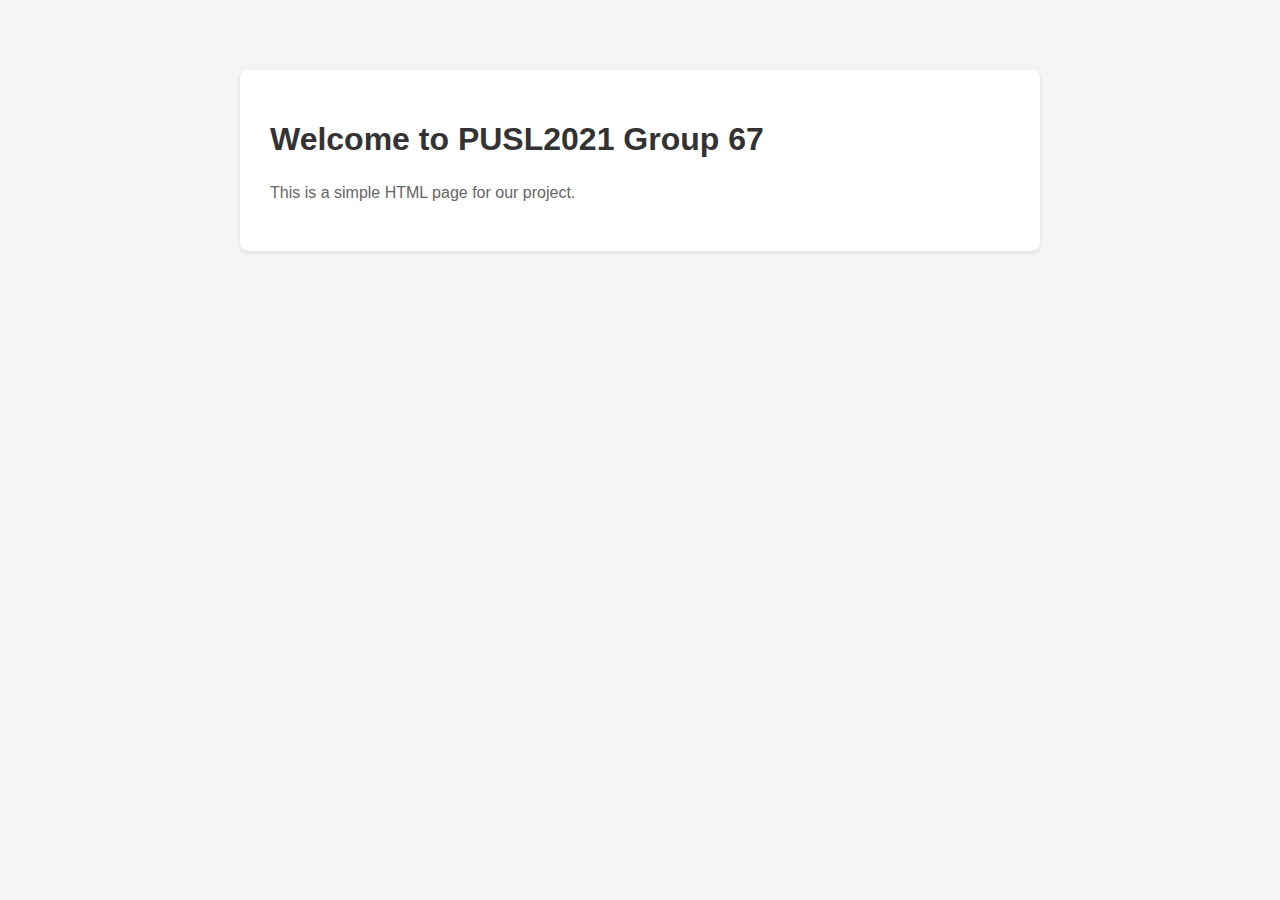
<file: index.html>
<!DOCTYPE html>
<html lang="en">
<head>
    <meta charset="UTF-8">
    <meta name="viewport" content="width=device-width, initial-scale=1.0">
    <title>PUSL2021 Group 67</title>
    <style>
        body {
            font-family: Arial, sans-serif;
            max-width: 800px;
            margin: 50px auto;
            padding: 20px;
            background-color: #f5f5f5;
        }
        .container {
            background-color: white;
            padding: 30px;
            border-radius: 8px;
            box-shadow: 0 2px 4px rgba(0,0,0,0.1);
        }
        h1 {
            color: #333;
        }
        p {
            color: #666;
            line-height: 1.6;
        }
    </style>
</head>
<body>
    <div class="container">
        <h1>Welcome to PUSL2021 Group 67</h1>
        <p>This is a simple HTML page for our project.</p>
    </div>
</body>
</html>
</file>
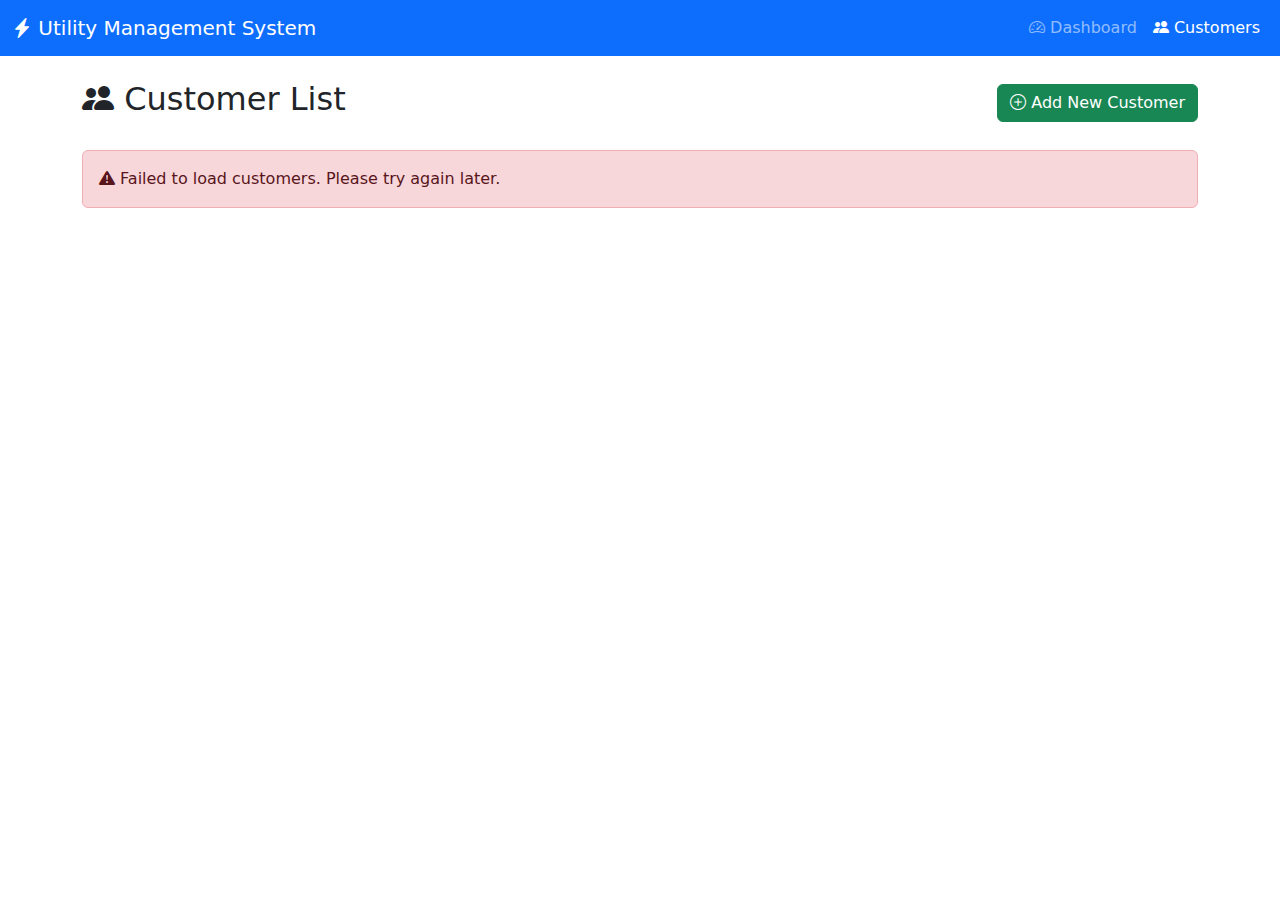
<file: Admin pages/customer-list.html>
<!DOCTYPE html>
<html lang="en">
<head>
    <meta charset="UTF-8">
    <meta name="viewport" content="width=device-width, initial-scale=1.0">
    <title>Customer List - UMS</title>
    <!-- Bootstrap CSS -->
    <link href="https://cdn.jsdelivr.net/npm/bootstrap@5.3.0/dist/css/bootstrap.min.css" rel="stylesheet">
    <!-- Bootstrap Icons -->
    <link rel="stylesheet" href="https://cdn.jsdelivr.net/npm/bootstrap-icons@1.10.0/font/bootstrap-icons.css">
</head>
<body>
    <!-- Navigation Bar -->
    <nav class="navbar navbar-expand-lg navbar-dark bg-primary">
        <div class="container-fluid">
            <a class="navbar-brand" href="../index.html">
                <i class="bi bi-lightning-charge-fill"></i> Utility Management System
            </a>
            <button class="navbar-toggler" type="button" data-bs-toggle="collapse" data-bs-target="#navbarNav">
                <span class="navbar-toggler-icon"></span>
            </button>
            <div class="collapse navbar-collapse" id="navbarNav">
                <ul class="navbar-nav ms-auto">
                    <li class="nav-item">
                        <a class="nav-link" href="../index.html"><i class="bi bi-speedometer2"></i> Dashboard</a>
                    </li>
                    <li class="nav-item">
                        <a class="nav-link active" href="customer-list.html"><i class="bi bi-people-fill"></i> Customers</a>
                    </li>
                </ul>
            </div>
        </div>
    </nav>

    <!-- Main Content -->
    <div class="container mt-4">
        <div class="d-flex justify-content-between align-items-center mb-4">
            <h2><i class="bi bi-people-fill"></i> Customer List</h2>
            <a href="add-customer.html" class="btn btn-success">
                <i class="bi bi-plus-circle"></i> Add New Customer
            </a>
        </div>

        <!-- Loading Spinner -->
        <div id="loadingSpinner" class="text-center my-5">
            <div class="spinner-border text-primary" role="status">
                <span class="visually-hidden">Loading...</span>
            </div>
            <p class="mt-2">Loading customers...</p>
        </div>

        <!-- Error Alert -->
        <div id="errorAlert" class="alert alert-danger d-none" role="alert">
            <i class="bi bi-exclamation-triangle-fill"></i>
            <span id="errorMessage"></span>
        </div>

        <!-- Customer Table -->
        <div id="customerTableContainer" class="d-none">
            <div class="card shadow">
                <div class="card-body">
                    <div class="table-responsive">
                        <table class="table table-hover">
                            <thead class="table-light">
                                <tr>
                                    <th>ID</th>
                                    <th>Name</th>
                                    <th>Type</th>
                                    <th>Contact</th>
                                    <th>Email</th>
                                    <th>Actions</th>
                                </tr>
                            </thead>
                            <tbody id="customerTableBody">
                                <!-- Customer rows will be inserted here by JavaScript -->
                            </tbody>
                        </table>
                    </div>
                </div>
            </div>
        </div>

        <!-- Empty State -->
        <div id="emptyState" class="text-center my-5 d-none">
            <i class="bi bi-inbox" style="font-size: 4rem; color: #ccc;"></i>
            <h4 class="mt-3">No Customers Found</h4>
            <p class="text-muted">Start by adding your first customer</p>
            <a href="add-customer.html" class="btn btn-primary">
                <i class="bi bi-plus-circle"></i> Add Customer
            </a>
        </div>
    </div>

    <!-- Bootstrap JS -->
    <script src="https://cdn.jsdelivr.net/npm/bootstrap@5.3.0/dist/js/bootstrap.bundle.min.js"></script>
    <!-- Application JS -->
    <script src="../js/app.js"></script>
</body>
</html>
</file>
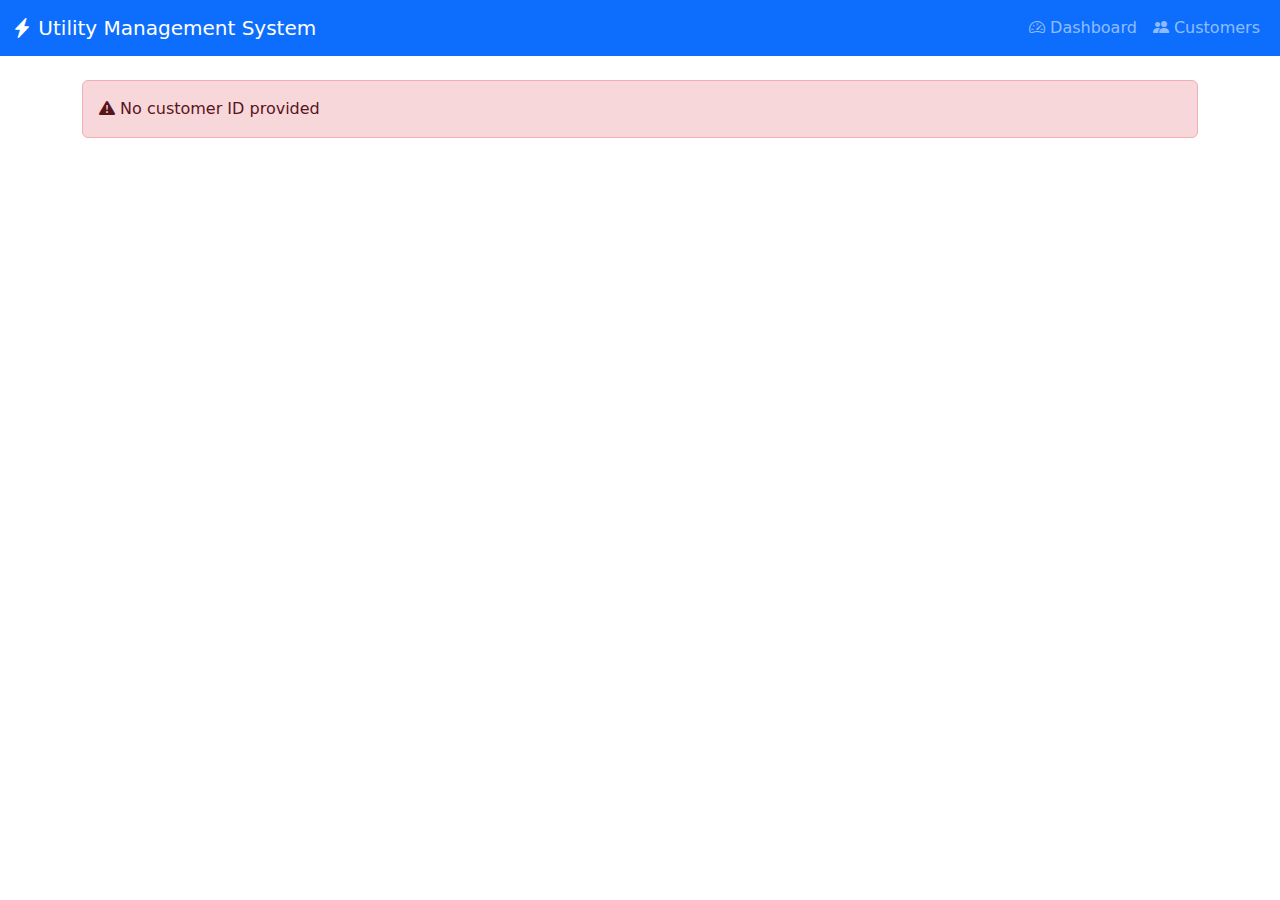
<file: Admin pages/customer-profile.html>
<!DOCTYPE html>
<html lang="en">
<head>
    <meta charset="UTF-8">
    <meta name="viewport" content="width=device-width, initial-scale=1.0">
    <title>Customer Profile - UMS</title>
    <!-- Bootstrap CSS -->
    <link href="https://cdn.jsdelivr.net/npm/bootstrap@5.3.0/dist/css/bootstrap.min.css" rel="stylesheet">
    <!-- Bootstrap Icons -->
    <link rel="stylesheet" href="https://cdn.jsdelivr.net/npm/bootstrap-icons@1.10.0/font/bootstrap-icons.css">
</head>
<body>
    <!-- Navigation Bar -->
    <nav class="navbar navbar-expand-lg navbar-dark bg-primary">
        <div class="container-fluid">
            <a class="navbar-brand" href="../index.html">
                <i class="bi bi-lightning-charge-fill"></i> Utility Management System
            </a>
            <button class="navbar-toggler" type="button" data-bs-toggle="collapse" data-bs-target="#navbarNav">
                <span class="navbar-toggler-icon"></span>
            </button>
            <div class="collapse navbar-collapse" id="navbarNav">
                <ul class="navbar-nav ms-auto">
                    <li class="nav-item">
                        <a class="nav-link" href="../index.html"><i class="bi bi-speedometer2"></i> Dashboard</a>
                    </li>
                    <li class="nav-item">
                        <a class="nav-link" href="customer-list.html"><i class="bi bi-people-fill"></i> Customers</a>
                    </li>
                </ul>
            </div>
        </div>
    </nav>

    <!-- Main Content -->
    <div class="container mt-4">
        <!-- Loading Spinner -->
        <div id="loadingSpinner" class="text-center my-5">
            <div class="spinner-border text-primary" role="status">
                <span class="visually-hidden">Loading...</span>
            </div>
            <p class="mt-2">Loading customer profile...</p>
        </div>

        <!-- Error Alert -->
        <div id="errorAlert" class="alert alert-danger d-none" role="alert">
            <i class="bi bi-exclamation-triangle-fill"></i>
            <span id="errorMessage"></span>
        </div>

        <!-- Customer Profile Content -->
        <div id="profileContent" class="d-none">
            <!-- Header with Back Button -->
            <div class="d-flex justify-content-between align-items-center mb-4">
                <h2><i class="bi bi-person-circle"></i> Customer Profile</h2>
                <a href="customer-list.html" class="btn btn-secondary">
                    <i class="bi bi-arrow-left"></i> Back to List
                </a>
            </div>

            <!-- Customer Details Card -->
            <div class="card shadow mb-4">
                <div class="card-header bg-primary text-white">
                    <h5 class="mb-0"><i class="bi bi-person-fill"></i> Customer Information</h5>
                </div>
                <div class="card-body">
                    <div class="row">
                        <div class="col-md-6">
                            <p><strong>Customer ID:</strong> <span id="customerId"></span></p>
                            <p><strong>Name:</strong> <span id="customerName"></span></p>
                            <p><strong>Type:</strong> <span id="customerType" class="badge bg-info"></span></p>
                        </div>
                        <div class="col-md-6">
                            <p><strong>Contact:</strong> <span id="customerContact"></span></p>
                            <p><strong>Email:</strong> <span id="customerEmail"></span></p>
                            <p><strong>Address:</strong> <span id="customerAddress"></span></p>
                        </div>
                    </div>
                    <div class="mt-3">
                        <a href="#" id="editCustomerBtn" class="btn btn-warning">
                            <i class="bi bi-pencil-square"></i> Edit Customer
                        </a>
                    </div>
                </div>
            </div>

            <!-- Meters Section -->
            <div class="card shadow">
                <div class="card-header bg-success text-white d-flex justify-content-between align-items-center">
                    <h5 class="mb-0"><i class="bi bi-speedometer2"></i> Assigned Meters</h5>
                    <a href="#" id="assignMeterBtn" class="btn btn-light btn-sm">
                        <i class="bi bi-plus-circle"></i> Assign Meter
                    </a>
                </div>
                <div class="card-body">
                    <!-- Meters Loading Spinner -->
                    <div id="metersLoadingSpinner" class="text-center my-3">
                        <div class="spinner-border spinner-border-sm text-primary" role="status">
                            <span class="visually-hidden">Loading...</span>
                        </div>
                        <p class="mt-2 text-muted">Loading meters...</p>
                    </div>

                    <!-- Meters Table -->
                    <div id="metersTableContainer" class="d-none">
                        <div class="table-responsive">
                            <table class="table table-hover">
                                <thead class="table-light">
                                    <tr>
                                        <th>Meter ID</th>
                                        <th>Utility Type</th>
                                        <th>Installation Date</th>
                                        <th>Status</th>
                                    </tr>
                                </thead>
                                <tbody id="metersTableBody">
                                    <!-- Meter rows will be inserted here by JavaScript -->
                                </tbody>
                            </table>
                        </div>
                    </div>

                    <!-- No Meters Message -->
                    <div id="noMetersMessage" class="text-center my-4 d-none">
                        <i class="bi bi-speedometer" style="font-size: 3rem; color: #ccc;"></i>
                        <p class="mt-3 text-muted">No meters assigned to this customer yet</p>
                        <a href="#" id="assignMeterBtn2" class="btn btn-success">
                            <i class="bi bi-plus-circle"></i> Assign First Meter
                        </a>
                    </div>
                </div>
            </div>
        </div>
    </div>

    <!-- Bootstrap JS -->
    <script src="https://cdn.jsdelivr.net/npm/bootstrap@5.3.0/dist/js/bootstrap.bundle.min.js"></script>
    <!-- Application JS -->
    <script src="../js/app.js"></script>
</body>
</html>
</file>
